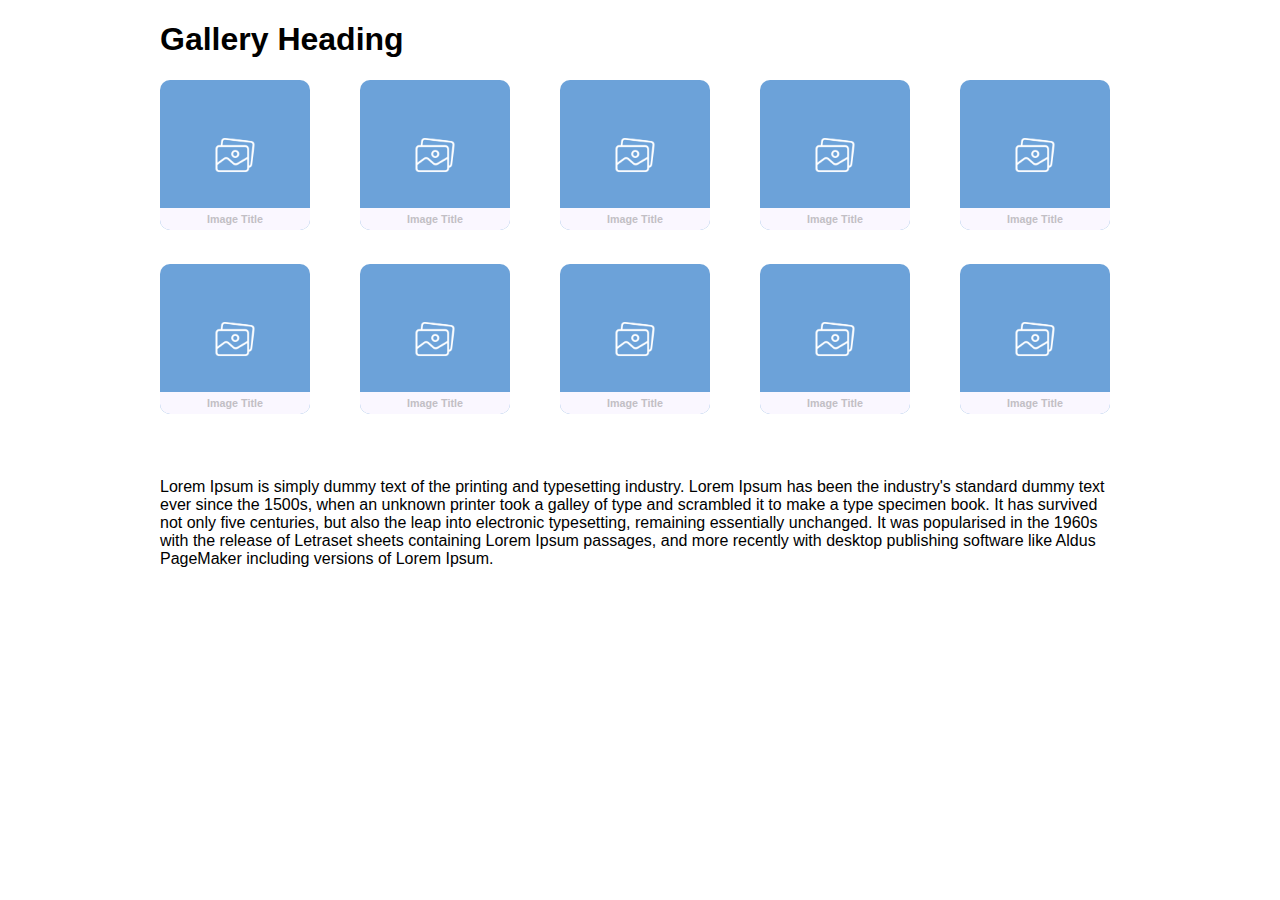
<file: index.html>
<!DOCTYPE html>
<html lang="en">

    <head>
        <meta charset="UTF-8">
        <meta name="viewport" content="width=device-width, initial-scale=1.0">
        <title>Assignment 3</title>
        <link rel="stylesheet" href="style.css">
        
    </head>

    <body>
        
        <div class="container clearFix">

            <h1 class="title">Gallery Heading</h1>
            
            <div class="image-holder">
                <div class="image">
                    <h6> Image Title</h6>
                </div>
            </div>
                
            <div class="image-holder">
                <div class="image">
                    <h6> Image Title</h6>
                </div>
            </div>

            <div class="image-holder">
                <div class="image">
                    <h6> Image Title</h6>
                </div>
            </div>

            <div class="image-holder">
                <div class="image">
                    <h6> Image Title</h6>
                </div>
            </div>

            <div class="image-holder">
                <div class="image">
                    <h6> Image Title</h6>
                </div>
            </div>


            <div class="image-holder">
                <div class="image">
                    <h6> Image Title</h6>
                </div>
            </div>

            <div class="image-holder">
                <div class="image">
                    <h6> Image Title</h6>
                </div>
            </div>

            <div class="image-holder">
                <div class="image">
                    <h6> Image Title</h6>
                </div>
            </div>

            <div class="image-holder">
                <div class="image">
                    <h6> Image Title</h6>
                </div>
            </div>

            <div class="image-holder">
                <div class="image">
                    <h6> Image Title</h6>
                </div>
            </div>
           
            <p class="tekst">Lorem Ipsum is simply dummy text of the printing and typesetting industry. Lorem Ipsum has been the industry's standard dummy text ever since the 1500s, when an unknown printer took a galley of type and scrambled it to make a type specimen book. It has survived not only five centuries, but also the leap into electronic typesetting, remaining essentially unchanged. It was popularised in the 1960s with the release of Letraset sheets containing Lorem Ipsum passages, and more recently with desktop publishing software like Aldus PageMaker including versions of Lorem Ipsum.</p>
        
        </div>
        
    </body>

</html>
</file>
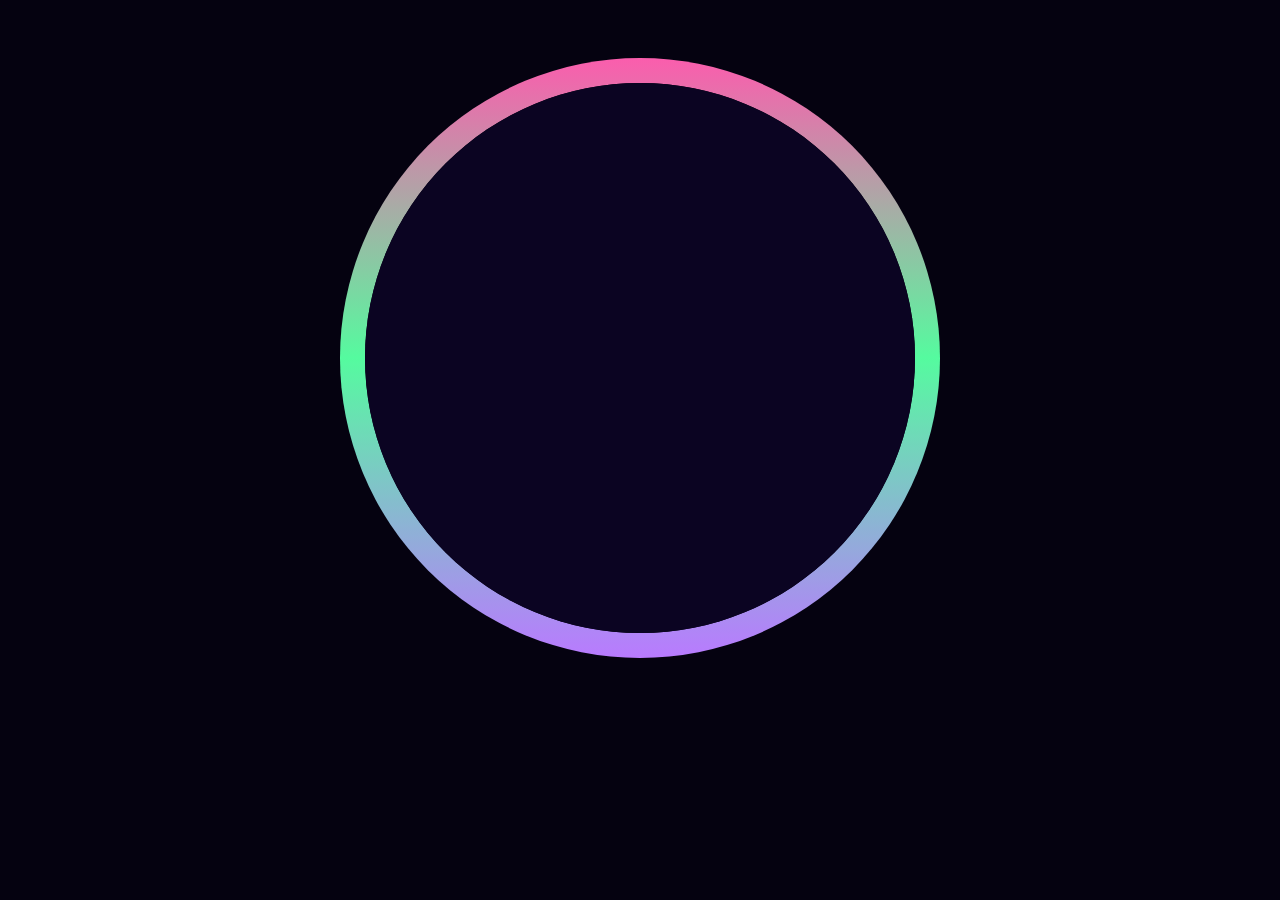
<file: circle.html>
<!DOCTYPE html>
<html lang=en>

<head>
    <meta charset="UTF-8">

<style>

    body {
        background: #050210;
        
    }
.outter-circle {
    display: block;
    top: 50px;
    margin: auto;
    border-radius: 50%;
    height: 600px;
    width: 600px;
    position: relative;
    background: linear-gradient(#fb5dad 0%, #55fb9f 50%, #b97aff 100%);
    animation: rotacija 1s infinite linear;
  
  }

  .inner-circle {
    position: absolute;
    background: #050210;
    border-radius: 50%;
    height: 550px;
    width: 550px;
    top: 50%;
    left: 50%;
    margin: -275px 0px 0px -275px;

    
   
  }
  .inside-circle {
    position: absolute;
    background: #0b0422;
    border-radius: 50%;
    height: 550px;
    width: 550px;
    top: 50%;
    left: 50%;
    margin: -275px 0px 0px -275px;
    animation: scale 1s linear infinite both;

  }

  @keyframes scale {
      0% {transform: scale(0.1);}
      100% {transform: scale(1);} 
  }


  @keyframes rotacija {
 from {
     transform: rotate(0deg);
     }
 to {
     transform:rotate(360deg);
 }
}
.outter-circle:after {
content: "";

}


</style>


</head>

<body>
    <div id="div-1" class="outter-circle">
        <div class="inner-circle">
            <div class="inside-circle"></div>

        </div>
    </div>

        

</body>
</html>
</file>
<file: style.css>
body {
    box-sizing: border-box;
    font-family:Arial, Helvetica, sans-serif;
}

.clearFix::after{
    clear: both;
    content: "";
    display: block;
}

            
.container {
    width: 1000px;
    margin: 0 auto;
}

.image-holder{
    width: 19%;
    margin-right: 1%;
    margin-bottom: 3%;
    float: left;
    text-align: center
}

 .image{
    position: relative;
    height: 150px;
    width: 150px;
    background-color: #6ca2d9;
    background-image: url("./images/placeholder-image.png");
    background-size: contain;
    background-repeat: no-repeat;
    background-position: center;
    border-radius: 10px;
    display: inline-block;
    margin: 0 auto;
}

 h6{ 
     color:#c2bfc5;
     background-color: #faf7ff;
     width: 100%;
     position: absolute;
     bottom: 0;
     text-align: center;
     border-radius: 0 0 10px 10px;
     margin: 0;
     padding: 5px 0;
     
    
 }

 .title{
    padding-left: 2%;
 }

 .tekst{
    margin-top: 30px;
    float: left;
    padding: 0 2%;
 }
 
 @media only screen and (max-width: 780px)  {
    .image-holder{
        width: 32%;
    }

    .title{
        padding-left: 8%;
     }
    
     .tekst{
        padding: 0 8%;
     }
}

@media only screen and (max-width: 480px)  {
    .image-holder{
        width: 100%;
    }

    .title{
        padding-left: 42%;
        font-size: 20px;
     }
}
</file>
